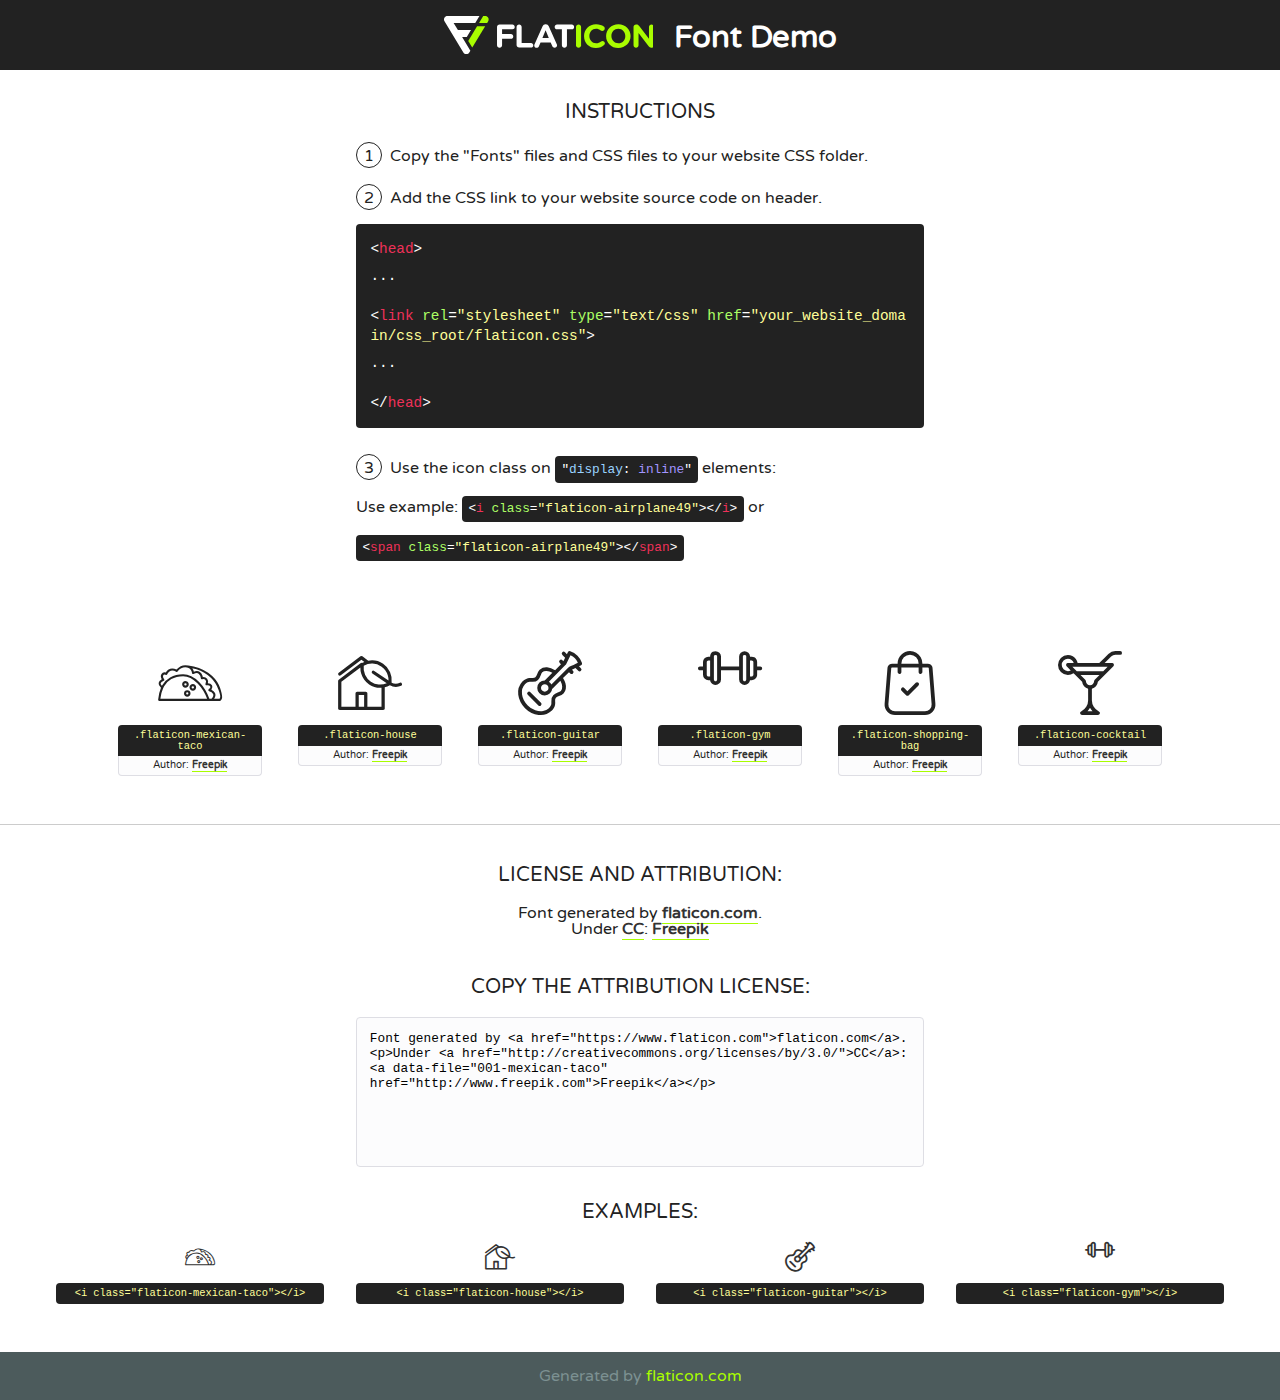
<file: mainapp/static/fonts/flaticon/font/flaticon.html>
<!DOCTYPE html>
<!--
  Flaticon icon font: Flaticon
  Creation date: 11/02/2019 11:47
-->
<html>
<!DOCTYPE html>
<html>

<head>
    <title>Flaticon WebFont</title>
    <link href="http://fonts.googleapis.com/css?family=Varela+Round" rel="stylesheet" type="text/css" />
    <link rel="stylesheet" type="text/css" href="flaticon.css">
    <meta charset="UTF-8">
    <style>
    html, body, div, span, applet, object, iframe,
    h1, h2, h3, h4, h5, h6, p, blockquote, pre,
    a, abbr, acronym, address, big, cite, code,
    del, dfn, em, img, ins, kbd, q, s, samp,
    small, strike, strong, sub, sup, tt, var,
    b, u, i, center,
    dl, dt, dd, ol, ul, li,
    fieldset, form, label, legend,
    table, caption, tbody, tfoot, thead, tr, th, td,
    article, aside, canvas, details, embed, 
    figure, figcaption, footer, header, hgroup, 
    menu, nav, output, ruby, section, summary,
    time, mark, audio, video {
        margin: 0;
        padding: 0;
        border: 0;
        font-size: 100%;
        font: inherit;
        vertical-align: baseline;
    }
    /* HTML5 display-role reset for older browsers */
    article, aside, details, figcaption, figure, 
    footer, header, hgroup, menu, nav, section {
        display: block;
    }
    body {
        line-height: 1;
    }
    ol, ul {
        list-style: none;
    }
    blockquote, q {
        quotes: none;
    }
    blockquote:before, blockquote:after,
    q:before, q:after {
        content: '';
        content: none;
    }
    table {
        border-collapse: collapse;
        border-spacing: 0;
    }
    body {
        font-family: 'Varela Round', Helvetica, Arial, sans-serif;
        font-size: 16px;
        color: #222;
    }
    a {
        color: #333;
        border-bottom: 1px solid #a9fd00;
        font-weight: bold;
        text-decoration: none;
    }
    * {
        -moz-box-sizing: border-box;
        -webkit-box-sizing: border-box;
        box-sizing: border-box;
        margin: 0;
        padding: 0;
    }
    [class^="flaticon-"]:before, [class*=" flaticon-"]:before, [class^="flaticon-"]:after, [class*=" flaticon-"]:after {
        font-family: Flaticon;
        font-size: 30px;
        font-style: normal;
        margin-left: 20px;
        color: #333;
    }
    .wrapper {
        max-width: 600px;
        margin: auto;
        padding: 0 1em;
    }
    .title {
        font-size: 1.25em;
        text-align: center;
        margin-bottom: 1em;
        text-transform: uppercase;
    }
    header {
        text-align: center;
        background-color: #222;
        color: #fff;
        padding: 1em;
    }
    header .logo {
        width: 210px;
        height: 38px;
        display: inline-block;
        vertical-align: middle;
        margin-right: 1em;
        border: none;
    }
    header strong {
        font-size: 1.95em;
        font-weight: bold;
        vertical-align: middle;
        margin-top: 5px;
        display: inline-block;
    }
    .demo {
        margin: 2em auto;
        line-height: 1.25em;
    }
    .demo ul li {
        margin-bottom: 1em;
    }
    .demo ul li .num {
        color: #222;
        border-radius: 20px;
        display: inline-block;
        width: 26px;
        padding: 3px;
        height: 26px;
        text-align: center;
        margin-right: 0.5em;
        border: 1px solid #222;
    }
    .demo ul li code {
        background-color: #222;
        border-radius: 4px;
        padding: 0.25em 0.5em;
        display: inline-block;
        color: #fff;
        font-family: Consolas,Monaco,Lucida Console,Liberation Mono,DejaVu Sans Mono,Bitstream Vera Sans Mono,Courier New, monospace;
        font-weight: lighter;
        margin-top: 1em;
        font-size: 0.8em;
        word-break: break-all;
    }
    .demo ul li code.big {
        padding: 1em;
        font-size: 0.9em;
    }
    .demo ul li code .red {
        color: #EF3159;
    }
    .demo ul li code .green {
        color: #ACFF65;
    }
    .demo ul li code .yellow {
        color: #FFFF99;
    }
    .demo ul li code .blue {
        color: #99D3FF;
    }
    .demo ul li code .purple {
        color: #A295FF;
    }
    .demo ul li code .dots {
        margin-top: 0.5em;
        display: block;
    }
    #glyphs {
        border-bottom: 1px solid #ccc;
        padding: 2em 0;
        text-align: center;
    }
    .glyph {
        display: inline-block;
        width: 9em;
        margin: 1em;
        text-align: center;
        vertical-align: top;
        background: #FFF;
    }
    .glyph .glyph-icon {
        padding: 10px;
        display: block;
        font-family:"Flaticon";
        font-size: 64px;
        line-height: 1;
    }
    .glyph .glyph-icon:before {
        font-size: 64px;
        color: #222;
        margin-left: 0;
    }
    .class-name {
        font-size: 0.65em;
        background-color: #222;
        color: #fff;
        border-radius: 4px 4px 0 0;
        padding: 0.5em;
        color: #FFFF99;
        font-family: Consolas,Monaco,Lucida Console,Liberation Mono,DejaVu Sans Mono,Bitstream Vera Sans Mono,Courier New, monospace;
    }
    .author-name {
        font-size: 0.6em;
        background-color: #fcfcfd;
        border: 1px solid #DEDEE4;
        border-top: 0;
        border-radius: 0 0 4px 4px;
        padding: 0.5em;
    }
    .class-name:last-child {
        font-size: 10px;
        color:#888;
    }
    .class-name:last-child a {
        font-size: 10px;
        color:#555;
    }
    .class-name:last-child a:hover {
        color:#a9fd00;
    }
    .glyph > input {
        display: block;
        width: 100px;
        margin: 5px auto;
        text-align: center;
        font-size: 12px;
        cursor: text;
    }
    .glyph > input.icon-input {
        font-family:"Flaticon";
        font-size: 16px;
        margin-bottom: 10px;
    }
    .attribution .title {
        margin-top: 2em;
    }
    .attribution textarea {
        background-color: #fcfcfd;
        padding: 1em;
        border: none;
        box-shadow: none;
        border: 1px solid #DEDEE4;
        border-radius: 4px;
        resize: none;
        width: 100%;
        height: 150px;
        font-size: 0.8em;
        font-family: Consolas,Monaco,Lucida Console,Liberation Mono,DejaVu Sans Mono,Bitstream Vera Sans Mono,Courier New, monospace;
        -webkit-appearance: none;
    }
    .iconsuse {
        margin: 2em auto;
        text-align: center;
        max-width: 1200px;
    }
    .iconsuse:after {
        content: '';
        display: table;
        clear: both;
    }
    .iconsuse .image {
        float: left;
        width: 25%;
        padding: 0 1em;
    }
    .iconsuse .image p {
        margin-bottom: 1em;
    }
    .iconsuse .image span {
        display: block;
        font-size: 0.65em;
        background-color: #222;
        color: #fff;
        border-radius: 4px;
        padding: 0.5em;
        color: #FFFF99;
        margin-top: 1em;
        font-family: Consolas,Monaco,Lucida Console,Liberation Mono,DejaVu Sans Mono,Bitstream Vera Sans Mono,Courier New, monospace;
    }
    #footer {
        text-align: center;
        background-color: #4C5B5C;
        color: #7c9192;
        padding: 1em;
    }
    #footer a {
        border: none;
        color: #a9fd00;
        font-weight: normal;
    }
    @media (max-width: 960px) {
        .iconsuse .image {
            width: 50%;
        }
    }
    @media (max-width: 560px) {
        .iconsuse .image {
            width: 100%;
        }
    }
    </style>
</head>

<body class="characters-off">

    <header>
        <a href="https://www.flaticon.com" target="_blank" class="logo">
            <svg version="1.1" xmlns="http://www.w3.org/2000/svg" xmlns:xlink="http://www.w3.org/1999/xlink" xmlns:a="http://ns.adobe.com/AdobeSVGViewerExtensions/3.0/" viewBox="0 0 560.875 102.036" enable-background="new 0 0 560.875 102.036" xml:space="preserve">
                <defs>
                </defs>
                <g>
                    <g class="letters">
                        <path fill="#ffffff" d="M141.596,29.675c0-3.777,2.985-6.767,6.764-6.767h34.438c3.426,0,6.15,2.728,6.15,6.15
                        c0,3.43-2.724,6.149-6.15,6.149h-27.674v13.091h23.719c3.429,0,6.151,2.724,6.151,6.15c0,3.43-2.723,6.149-6.151,6.149h-23.719
                        v17.574c0,3.773-2.986,6.761-6.764,6.761c-3.779,0-6.764-2.989-6.764-6.761V29.675z"></path>
                        <path fill="#ffffff" d="M193.844,29.149c0-3.781,2.985-6.767,6.764-6.767c3.776,0,6.763,2.985,6.763,6.767v42.957h25.039
                        c3.426,0,6.149,2.726,6.149,6.153c0,3.425-2.723,6.15-6.149,6.15h-31.802c-3.779,0-6.764-2.986-6.764-6.768V29.149z"></path>
                        <path fill="#ffffff" d="M241.891,75.71l21.438-48.407c1.492-3.341,4.215-5.357,7.906-5.357h0.792
                        c3.686,0,6.323,2.017,7.815,5.357l21.439,48.407c0.436,0.967,0.701,1.845,0.701,2.723c0,3.602-2.809,6.501-6.414,6.501
                        c-3.161,0-5.269-1.845-6.499-4.655l-4.132-9.661h-27.059l-4.301,10.102c-1.144,2.631-3.426,4.214-6.237,4.214
                        c-3.517,0-6.24-2.81-6.24-6.325C241.1,77.64,241.451,76.677,241.891,75.71z M279.932,58.666l-8.521-20.297l-8.526,20.297H279.932
                        z"></path>
                        <path fill="#ffffff" d="M314.864,35.387H301.86c-3.429,0-6.239-2.813-6.239-6.238c0-3.429,2.811-6.24,6.239-6.24h39.533
                        c3.426,0,6.237,2.811,6.237,6.24c0,3.425-2.811,6.238-6.237,6.238h-13.001v42.785c0,3.773-2.99,6.761-6.764,6.761
                        c-3.779,0-6.764-2.989-6.764-6.761V35.387z"></path>
                        <path fill="#A9FD00" d="M352.615,29.149c0-3.781,2.985-6.767,6.767-6.767c3.774,0,6.761,2.985,6.761,6.767v49.024
                        c0,3.773-2.987,6.761-6.761,6.761c-3.781,0-6.767-2.989-6.767-6.761V29.149z"></path>
                        <path fill="#A9FD00" d="M374.132,53.836v-0.179c0-17.481,13.178-31.801,32.065-31.801c9.22,0,15.459,2.458,20.557,6.238
                        c1.402,1.054,2.637,2.985,2.637,5.357c0,3.692-2.985,6.59-6.681,6.59c-1.845,0-3.071-0.702-4.044-1.319
                        c-3.776-2.813-7.729-4.393-12.562-4.393c-10.364,0-17.831,8.611-17.831,19.154v0.173c0,10.542,7.291,19.329,17.831,19.329
                        c5.715,0,9.492-1.756,13.359-4.834c1.049-0.874,2.458-1.491,4.039-1.491c3.429,0,6.325,2.813,6.325,6.236
                        c0,2.106-1.056,3.78-2.282,4.834c-5.539,4.834-12.036,7.733-21.878,7.733C387.572,85.464,374.132,71.493,374.132,53.836z"></path>
                        <path fill="#A9FD00" d="M433.009,53.836v-0.179c0-17.481,13.79-31.801,32.766-31.801c18.981,0,32.592,14.143,32.592,31.628v0.173
                        c0,17.483-13.785,31.807-32.769,31.807C446.625,85.464,433.009,71.32,433.009,53.836z M484.224,53.836v-0.179
                        c0-10.539-7.725-19.326-18.626-19.326c-10.893,0-18.449,8.611-18.449,19.154v0.173c0,10.542,7.73,19.329,18.626,19.329
                        C476.676,72.986,484.224,64.378,484.224,53.836z"></path>
                        <path fill="#A9FD00" d="M506.233,29.321c0-3.774,2.99-6.763,6.767-6.763h1.401c3.252,0,5.183,1.583,7.029,3.953l26.093,34.265
                        V29.059c0-3.692,2.99-6.677,6.681-6.677c3.683,0,6.671,2.985,6.671,6.677v48.934c0,3.78-2.987,6.765-6.764,6.765h-0.436
                        c-3.257,0-5.188-1.581-7.034-3.953l-27.056-35.492v32.944c0,3.687-2.985,6.676-6.678,6.676c-3.683,0-6.673-2.989-6.673-6.676
                        V29.321z"></path>
                    </g>
                    <g class="insignia">
                        <path fill="#ffffff" d="M48.372,56.137h12.517l11.156-18.537H37.186L25.688,18.539h57.825L94.668,0H9.271
                        C5.925,0,2.842,1.801,1.198,4.716c-1.644,2.907-1.593,6.482,0.134,9.343l50.38,83.501c1.678,2.781,4.689,4.476,7.938,4.476
                        c3.246,0,6.257-1.695,7.935-4.476l2.898-4.804L48.372,56.137z"></path>
                        <g class="i">
                            <path fill="#A9FD00" d="M93.575,18.539h0.031v0.004l21.652,0.004l2.705-4.488c1.727-2.861,1.778-6.436,0.133-9.343
                            C116.454,1.801,113.371,0,110.026,0h-5.294L93.575,18.539z"></path>
                            <polygon fill="#A9FD00" points="88.291,27.356 64.725,66.486 75.519,84.404 109.942,27.356"></polygon>
                        </g>
                    </g>
                </g>
            </svg>
        </a>
        <strong>Font Demo</strong>
    </header>


    <section class="demo wrapper">

        <p class="title">Instructions</p>

        <ul>
            <li>
                <span class="num">1</span>Copy the "Fonts" files and CSS files to your website CSS folder.
            </li>
            <li>
                <span class="num">2</span>Add the CSS link to your website source code on header.
                <code class="big">
                    &lt;<span class="red">head</span>&gt;
                    <br/><span class="dots">...</span>
                    <br/>&lt;<span class="red">link</span> <span class="green">rel</span>=<span class="yellow">"stylesheet"</span> <span class="green">type</span>=<span class="yellow">"text/css"</span> <span class="green">href</span>=<span class="yellow">"your_website_domain/css_root/flaticon.css"</span>&gt;
                    <br/><span class="dots">...</span>
                    <br/>&lt;/<span class="red">head</span>&gt;
                </code>
            </li>

            <li>
                <p>
                    <span class="num">3</span>Use the icon class on <code>"<span class="blue">display</span>:<span class="purple"> inline</span>"</code> elements:
                    <br />
                    Use example: <code>&lt;<span class="red">i</span> <span class="green">class</span>=<span class="yellow">&quot;flaticon-airplane49&quot;</span>&gt;&lt;/<span class="red">i</span>&gt;</code> or <code>&lt;<span class="red">span</span> <span class="green">class</span>=<span class="yellow">&quot;flaticon-airplane49&quot;</span>&gt;&lt;/<span class="red">span</span>&gt;</code>
            </li>
        </ul>

    </section>




   <section id="glyphs">          
    
      
        <div class="glyph"><div class="glyph-icon flaticon-mexican-taco"></div>
            <div class="class-name">.flaticon-mexican-taco</div>
            <div class="author-name">Author: <a data-file="001-mexican-taco" href="http://www.freepik.com">Freepik</a> </div> 
        </div>        
        
        <div class="glyph"><div class="glyph-icon flaticon-house"></div>
            <div class="class-name">.flaticon-house</div>
            <div class="author-name">Author: <a data-file="002-house" href="http://www.freepik.com">Freepik</a> </div> 
        </div>        
        
        <div class="glyph"><div class="glyph-icon flaticon-guitar"></div>
            <div class="class-name">.flaticon-guitar</div>
            <div class="author-name">Author: <a data-file="003-guitar" href="http://www.freepik.com">Freepik</a> </div> 
        </div>        
        
        <div class="glyph"><div class="glyph-icon flaticon-gym"></div>
            <div class="class-name">.flaticon-gym</div>
            <div class="author-name">Author: <a data-file="004-gym" href="http://www.freepik.com">Freepik</a> </div> 
        </div>        
        
        <div class="glyph"><div class="glyph-icon flaticon-shopping-bag"></div>
            <div class="class-name">.flaticon-shopping-bag</div>
            <div class="author-name">Author: <a data-file="005-shopping-bag" href="http://www.freepik.com">Freepik</a> </div> 
        </div>        
        
        <div class="glyph"><div class="glyph-icon flaticon-cocktail"></div>
            <div class="class-name">.flaticon-cocktail</div>
            <div class="author-name">Author: <a data-file="006-cocktail" href="http://www.freepik.com">Freepik</a> </div> 
        </div>        
        

    </section>



    <section class="attribution wrapper"   style="text-align:center;">

      <div class="title">License and attribution:</div><div class="attrDiv">Font generated by <a href="https://www.flaticon.com">flaticon.com</a>. <div><p>Under <a href="http://creativecommons.org/licenses/by/3.0/">CC</a>: <a data-file="001-mexican-taco" href="http://www.freepik.com">Freepik</a></p>  </div>
      </div>
      <div class="title">Copy the Attribution License:</div>

    <textarea onclick="this.focus();this.select();">Font generated by &lt;a href=&quot;https://www.flaticon.com&quot;&gt;flaticon.com&lt;/a&gt;. <p>Under <a href="http://creativecommons.org/licenses/by/3.0/">CC</a>: <a data-file="001-mexican-taco" href="http://www.freepik.com">Freepik</a></p>  
     </textarea>

    </section>

    <section class="iconsuse">

          <div class="title">Examples:</div>            
             
            <div class="image">
                <p>
                    <i class="glyph-icon flaticon-mexican-taco"></i> 
                    <span>&lt;i class=&quot;flaticon-mexican-taco&quot;&gt;&lt;/i&gt;</span>
                </p>
            </div>
            
            <div class="image">
                <p>
                    <i class="glyph-icon flaticon-house"></i> 
                    <span>&lt;i class=&quot;flaticon-house&quot;&gt;&lt;/i&gt;</span>
                </p>
            </div>
            
            <div class="image">
                <p>
                    <i class="glyph-icon flaticon-guitar"></i> 
                    <span>&lt;i class=&quot;flaticon-guitar&quot;&gt;&lt;/i&gt;</span>
                </p>
            </div>
            
            <div class="image">
                <p>
                    <i class="glyph-icon flaticon-gym"></i> 
                    <span>&lt;i class=&quot;flaticon-gym&quot;&gt;&lt;/i&gt;</span>
                </p>
            </div>
                       
        </div>
                            
    </section>

<div id="footer">
    <div>Generated by <a href="https://www.flaticon.com">flaticon.com</a>
    </div>
</div>



</body>
</html>
</file>
<file: mainapp/static/fonts/flaticon/font/flaticon.css>
/*
  	Flaticon icon font: Flaticon
  	Creation date: 11/02/2019 11:47
  	*/

@font-face {
  font-family: "Flaticon";
  src: url("./Flaticon.eot");
  src: url("./Flaticon.eot?#iefix") format("embedded-opentype"),
       url("./Flaticon.woff2") format("woff2"),
       url("./Flaticon.woff") format("woff"),
       url("./Flaticon.ttf") format("truetype"),
       url("./Flaticon.svg#Flaticon") format("svg");
  font-weight: normal;
  font-style: normal;
}

@media screen and (-webkit-min-device-pixel-ratio:0) {
  @font-face {
    font-family: "Flaticon";
    src: url("./Flaticon.svg#Flaticon") format("svg");
  }
}

[class^="flaticon-"]:before, [class*=" flaticon-"]:before,
[class^="flaticon-"]:after, [class*=" flaticon-"]:after {   
  font-family: Flaticon;
        font-style: normal;
  font-weight: normal;
  font-variant: normal;
  text-transform: none;
  line-height: 1;

  /* Better Font Rendering =========== */
  -webkit-font-smoothing: antialiased;
  -moz-osx-font-smoothing: grayscale;
}

.flaticon-mexican-taco:before { content: "\f100"; }
.flaticon-house:before { content: "\f101"; }
.flaticon-guitar:before { content: "\f102"; }
.flaticon-gym:before { content: "\f103"; }
.flaticon-shopping-bag:before { content: "\f104"; }
.flaticon-cocktail:before { content: "\f105"; }
</file>
